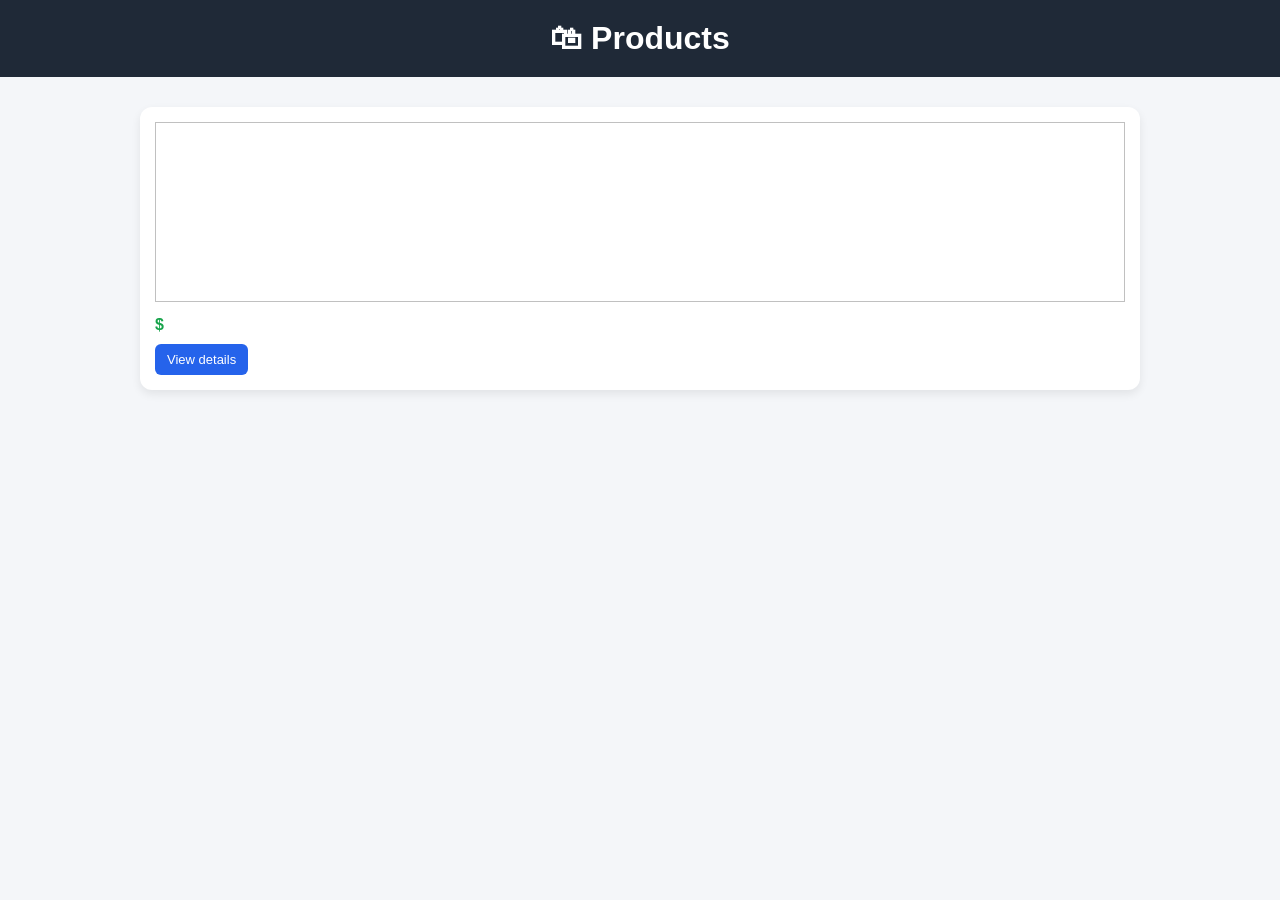
<file: src/main/resources/templates/products.html>
<!DOCTYPE html>
<html xmlns:th="http://www.thymeleaf.org">
<head>
    <title>Products</title>

    <style>
        body {
            font-family: Arial, sans-serif;
            background: #f4f6f9;
            margin: 0;
            padding: 0;
        }

        h1 {
            text-align: center;
            padding: 20px;
            background: #1f2937;
            color: white;
            margin: 0;
        }

        .container {
            max-width: 1000px;
            margin: 30px auto;
            display: grid;
            grid-template-columns: repeat(auto-fit, minmax(220px, 1fr));
            gap: 20px;
            padding: 0 20px;
        }

        .card {
            background: white;
            border-radius: 12px;
            padding: 15px;
            box-shadow: 0 4px 10px rgba(0,0,0,0.08);
            transition: 0.2s;
        }

        .card:hover {
            transform: translateY(-4px);
        }

        img {
            width: 100%;
            height: 180px;
            object-fit: contain;
        }

        .title {
            font-size: 14px;
            font-weight: bold;
            margin: 10px 0;
            color: #111827;
        }

        .price {
            color: #16a34a;
            font-weight: bold;
        }

        .btn {
            margin-top: 10px;
            display: inline-block;
            padding: 8px 12px;
            background: #2563eb;
            color: white;
            border-radius: 6px;
            text-decoration: none;
            font-size: 13px;
        }

        .btn:hover {
            background: #1d4ed8;
        }
    </style>
</head>

<body>

<h1>🛍 Products</h1>

<div class="container">
    <div class="card" th:each="product : ${products}">

        <img th:src="${product.image}" />

        <div class="title" th:text="${product.title}"></div>

        <div class="price">
            $ <span th:text="${product.price}"></span>
        </div>

        <a href="#" class="btn">View details</a>

    </div>
</div>

</body>
</html>
</file>
